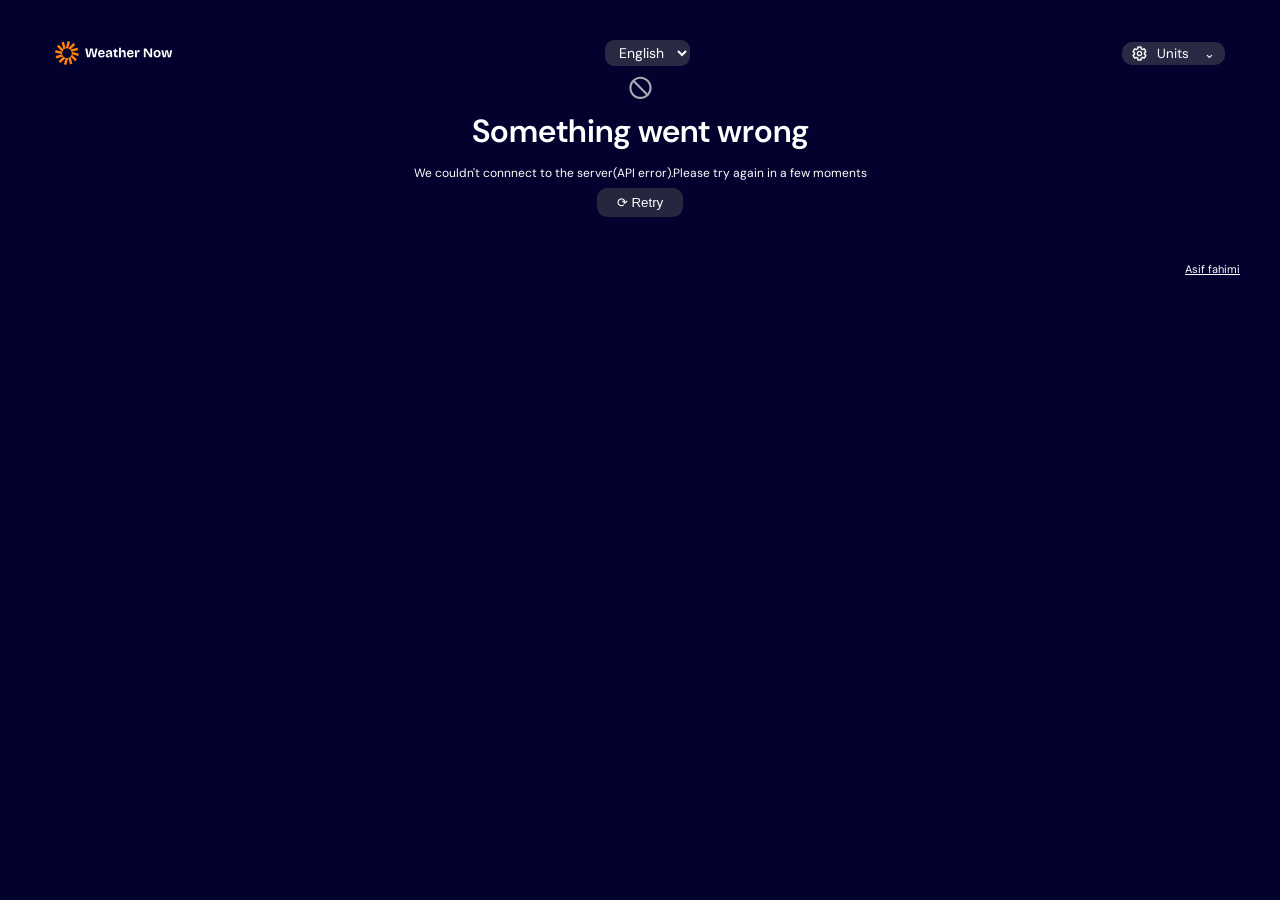
<file: index.html>
<!doctype html>
<html lang="en">
  <head>
    <meta charset="UTF-8" />
    <meta name="viewport" content="width=device-width, initial-scale=1.0" />
    <title>Weather app</title>
    <link rel="stylesheet" href="index.css" />

    <link rel="preconnect" href="https://fonts.googleapis.com" />
    <link rel="preconnect" href="https://fonts.gstatic.com" crossorigin />
    <link
      href="https://fonts.googleapis.com/css2?family=DM+Sans:wght@400;500;600;700&display=swap"
      rel="stylesheet"
    />
  </head>
  <body>
    <div class="header">
      <img src="weather-app-main/assets/images/logo.svg" alt="" />
      <select class="language-select" aria-label="Choose language">
        <option value="en">English</option>
        <option value="fa">فارسی</option>
      </select>
      <div class="units-container">
        <button class="units-button" type="button">
          <img src="weather-app-main/assets/images/icon-units.svg" alt="" />
          Units
          <span class="arrow">⌄</span>
        </button>

        <div class="units-dropdown">
          <button class="switch-units">Switch to Imperial</button>

          <div class="unit-group">
            <p>Temperature</p>

            <button
              class="unit-option selected"
              data-group="temperature"
              data-value="celsius"
            >
              Celsius (°C)
              <span>✓</span>
            </button>

            <button
              class="unit-option"
              data-group="temperature"
              data-value="fahrenheit"
            >
              Fahrenheit (°F)
            </button>
          </div>

          <div class="unit-group">
            <p>Wind Speed</p>

            <button
              class="unit-option selected"
              data-group="wind"
              data-value="kmh"
            >
              km/h
              <span>✓</span>
            </button>

            <button class="unit-option" data-group="wind" data-value="mph">
              mph
            </button>
          </div>

          <!-- Precipitation -->
          <div class="unit-group">
            <p>Precipitation</p>

            <button
              class="unit-option selected"
              data-group="precipitation"
              data-value="mm"
            >
              Millimeters (mm)
              <span>✓</span>
            </button>

            <button
              class="unit-option"
              data-group="precipitation"
              data-value="inch"
            >
              Inches (in)
            </button>
          </div>
        </div>
      </div>
    </div>

    <!-- error handling part -->
    <div class="error_message">
      <div class="icon">
        <img src="../weather-app-main/assets/images/icon-error.svg" alt="" />
      </div>
      <div class="error_title">Something went wrong</div>
      <div class="error_msg">
        We couldn't connnect to the server(API error).Please try again in a few
        moments
      </div>
      <button class="retry">⟳ Retry</button>
    </div>
    <!-- ----------------- -->

    <div class="main_container">
      <div class="how_is_going">How is the sky looking today?</div>
      <form class="search_city" id="form_search_city">
        <div class="search_bar">
          <img src="weather-app-main/assets/images/icon-search.svg" alt="" />
          <input
            type="text"
            placeholder="Search a place"
            class="js_search_input"
            required
          />
        </div>
        <div class="suggestions_container"></div>
        <button type="submit">search</button>
      </form>
      <div class="error_city_not_found">
        <h2>No search result found!</h2>
      </div>
      <div class="weather_info">
        <div class="left_container">
          <!-- handling loading -->
          <div class="loading">
            <div class="loading_dots">
              <span></span>
              <span></span>
              <span></span>
            </div>
            <p>loading...</p>
          </div>
          <!-- --------------- -->
          <div class="todays_weather"></div>
          <div class="todays_others"></div>
          <div class="daily_forecast_p">Daily forecast</div>
          <div class="daily_forecast js_daily_forecast"></div>
        </div>
        <div class="right_container">
          <div class="top_h">
            <p>Hourly forecast</p>
            <select class="week_day"></select>
          </div>
          <div class="button_h"></div>
        </div>
      </div>
    </div>
    <div class="footer">
      <a
        href="https://www.linkedin.com/in/mohammad-asif-fahimi-441491381?originalSubdomain=af"
        lang="fa"
        >Asif fahimi</a
      >
    </div>
    <script src="Scripts/language.js"></script>
    <script type="module" src="index.js" defer></script>
  </body>
</html>
</file>
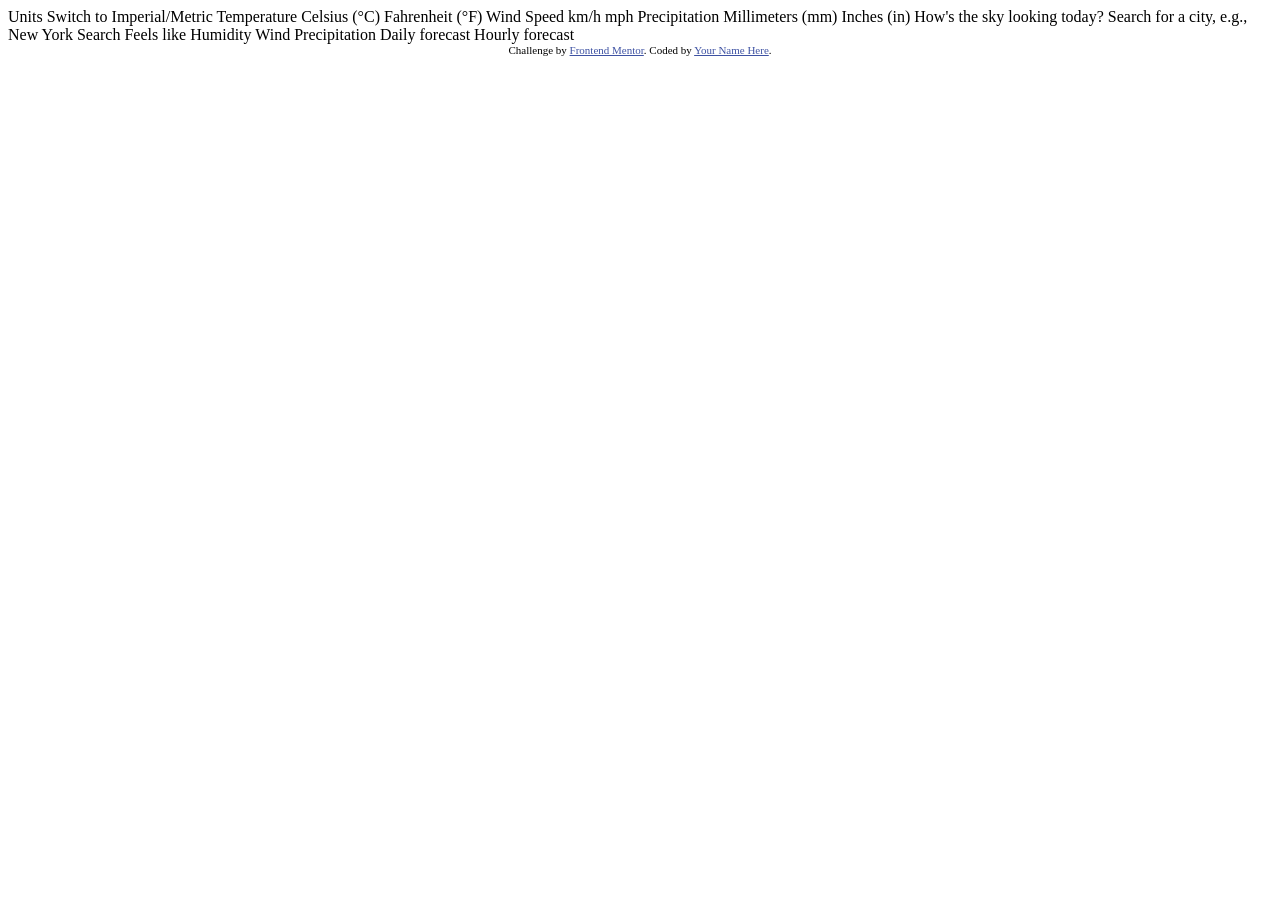
<file: weather-app-main/index.html>
<!DOCTYPE html>
<html lang="en">
<head>
  <meta charset="UTF-8">
  <meta name="viewport" content="width=device-width, initial-scale=1.0"> <!-- displays site properly based on user's device -->

  <link rel="icon" type="image/png" sizes="32x32" href="./assets/images/favicon-32x32.png">
  
  <title>Frontend Mentor | Weather app</title>

  <!-- Feel free to remove these styles or customise in your own stylesheet 👍 -->
  <style>
    .attribution { font-size: 0.6875rem; text-align: center; }
    .attribution a { color: hsl(228, 45%, 44%); }
  </style>
</head>
<body>

  Units

  Switch to Imperial/Metric

  Temperature

  Celsius (°C)
  Fahrenheit (°F)

  Wind Speed

  km/h
  mph

  Precipitation

  Millimeters (mm)
  Inches (in)

  How's the sky looking today?

  Search for a city, e.g., New York
  Search

  Feels like
  <!-- Insert temperature here -->

  Humidity
  <!-- Insert humidity here -->

  Wind
  <!-- Insert wind here -->   
  
  Precipitation
  <!-- Insert precipitation here -->

  Daily forecast
  <!-- Insert daily forecast for the next 7 days here -->

  Hourly forecast
  <!-- Insert hourly forecast for the selected day here -->

  <footer class="attribution">
    Challenge by <a href="https://www.frontendmentor.io?ref=challenge">Frontend Mentor</a>. 
    Coded by <a href="#">Your Name Here</a>.
  </footer>
</body>
</html>
</file>
<file: index.css>
.header {
  position: relative;
  z-index: 10;
}

.main_container {
  position: relative;
  z-index: 1;
}

.units-container {
  position: relative;
}

.units-dropdown {
  position: absolute;
  top: calc(100% + 10px);
  right: 0;
  z-index: 1000;

  /* Keep your existing width, padding,
     background, border, and border-radius */

  display: none;
}

.units-dropdown.active {
  display: block;
}

/* ----------------------------- */

* {
  margin: 0;
  padding: 0;
  box-sizing: border-box;
}

body {
  background-color: hsl(243, 96%, 9%);
  color: white;
  padding: 30px;
  font-family: "DM Sans", sans-serif;
}
.header {
  display: flex;
  justify-content: space-between;
  align-items: center;
  padding: 10px 0px;
  margin: 0 25px;
}
.header img {
  height: 24px;
}

.header,
.main_container {
  animation: fade-in-up 650ms cubic-bezier(0.2, 0.7, 0.3, 1) both;
}

.main_container {
  animation-delay: 100ms;
}

.units-button,
.search_bar,
.search_city > button,
.retry,
.unit-option,
.switch-units,
.daily_forecast > *,
.button_h > *,
.todays_others > * {
  transition:
    transform 180ms ease,
    box-shadow 180ms ease,
    background-color 180ms ease,
    border-color 180ms ease,
    opacity 180ms ease;
}

.units-button:hover,
.search_city > button:hover,
.retry:hover,
.switch-units:hover {
  transform: translateY(-2px);
}

.search_bar:focus-within {
  border-color: #9cc8ff;
  box-shadow: 0 0 0 4px rgb(156 200 255 / 18%);
}

.unit-option:hover,
.daily_forecast > *:hover,
.button_h > *:hover,
.todays_others > *:hover {
  transform: translateY(-3px);
  box-shadow: 0 8px 20px rgb(0 0 0 / 14%);
}

.unit-option:active,
.search_city > button:active,
.retry:active {
  transform: scale(0.97);
}

.units-button:focus-visible,
.search_city button:focus-visible,
.unit-option:focus-visible,
.switch-units:focus-visible,
.retry:focus-visible,
select:focus-visible,
a:focus-visible {
  outline: 3px solid #9cc8ff;
  outline-offset: 3px;
}

.loading_dots span {
  animation: loading-bounce 900ms ease-in-out infinite;
}

.loading_dots span:nth-child(2) {
  animation-delay: 150ms;
}

.loading_dots span:nth-child(3) {
  animation-delay: 300ms;
}

.error_message {
  animation: fade-in-up 350ms ease both;
}

@keyframes fade-in-up {
  from {
    opacity: 0;
    transform: translateY(12px);
  }

  to {
    opacity: 1;
    transform: translateY(0);
  }
}

@keyframes loading-bounce {
  0%,
  60%,
  100% {
    transform: translateY(0);
  }

  30% {
    transform: translateY(-6px);
  }
}

@media (prefers-reduced-motion: reduce) {
  *,
  *::before,
  *::after {
    animation-duration: 0.01ms !important;
    animation-iteration-count: 1 !important;
    scroll-behavior: auto !important;
    transition-duration: 0.01ms !important;
  }
}

.units-container {
  position: relative;
}

.units-button {
  display: flex;
  align-items: center;
  gap: 10px;
  padding: 3px 10px;
  background: #292943;
  color: white;
  border: none;
  border-radius: 10px;
  font-size: 12Spx;
  cursor: pointer;
  font-family: inherit;
}
.units-button img {
  height: 15px;
  width: 15px;
}
.arrow {
  margin-left: 5px;
}

.switch-units {
  background-color: #41415b;
  padding: 5px;
  border: none;
  border-radius: 5px;
  color: white;
  width: 100%;
  justify-content: left;
}
.units-container {
  position: relative;
  z-index: 1;
}

.units-dropdown {
  position: absolute;
  top: calc(100% + 10px);
  right: -10px;
  width: 180px;
  padding: 10px;
  background: #292943;
  border: 1px solid #41415b;
  border-radius: 12px;
  z-index: 0;
  display: none;
}

.units-dropdown.active {
  display: block;
}

.unit-group {
  padding: 8px 0;
  border-bottom: 1px solid #41415b;
}

.unit-option span {
  display: none;
}

.unit-option.selected span {
  display: inline;
}

.unit-option:focus-visible,
.units-button:focus-visible {
  outline: 2px solid #a5a5ff;
  outline-offset: 3px;
}

.unit-group p {
  color: #aaaabd;
  font-size: 10px;
}

.unit-option {
  display: flex;
  justify-content: space-between;
  width: 100%;
  padding: 6px;
  color: white;
  background: transparent;
  border: none;
  border-radius: 7px;
  cursor: pointer;
  text-align: left;
  font-size: 12px;
}

.unit-option:hover,
.unit-option.selected {
  background: #41415b;
}

.how_is_going {
  font-size: 30px;
  /* font-family:  [DM Sans](https://fonts.google.com/specimen/DM+Sans) ; */
  font-weight: 700;
  text-align: center;
  margin: 27px;
}

.search_city {
  display: flex;
  justify-content: center;
  align-items: stretch;
  gap: 12px;
  width: 70%;
  max-width: 700px;
  margin: 0 auto;
  padding: 10px 0;
  position: relative;
}

/* ------------handling suggestion */
.suggestions_container {
  display: none;
  position: absolute;
  top: 40px;
  left: 0;
  width: 100%;
  max-height: 200px;
  overflow-y: auto;
  padding: 8px;
  background-color: hsl(243, 23%, 24%);
  border: 1px solid hsl(243, 18%, 32%);
  border-radius: 10px;
  z-index: 100;
}

.suggestions_container.show_suggestions {
  display: block;
}

.suggestion_item {
  padding: 10px;
  border-radius: 7px;
  color: white;
  font-size: 14px;
  cursor: pointer;
}

.suggestion_item:hover,
.suggestion_item.active {
  background-color: hsl(243, 23%, 32%);
}

.suggestions_message {
  padding: 10px;
  color: hsl(240, 6%, 75%);
  font-size: 13px;
}

/* ------------------------------ */
/* handling No city found eror */
.error_city_not_found {
  background-color: hsl(243, 96%, 9%);
  color: white;
  font-size: 12px;
  font-weight: 200;
  margin: 13px;
  display: none;
}

.no_city_found_show {
  display: flex;
  justify-content: center;
}
/* ---------------------------- */
.search_city img {
  width: 15px;
  height: 15px;
  object-fit: contain;
  flex-shrink: 0;
}
.search_bar {
  background-color: hsl(243, 23%, 24%);
  display: flex;
  align-items: center;
  gap: 12px;
  flex: 1;
  min-width: 0;
  height: 30px;
  padding: 0 16px;
  border: 1px solid hsl(243, 18%, 32%);
  border-radius: 10px;
}
.search_city input {
  flex: 1;
  min-width: 0;
  height: 100%;
  background: transparent;
  border: none;
  outline: none;
  color: white;
  font-size: 12.7px;
  padding: 0;
}
.search_city button {
  min-width: 100px;
  padding: 0 18px;
  height: 30px;
  background-color: hsl(233, 67%, 56%);
  border: none;
  border-radius: 12px;
  color: white;
  font-size: 16px;
  font-weight: 500;
  cursor: pointer;
}

.weather_info {
  display: grid;
  grid-template-columns: minmax(0, 1.8fr) minmax(280px, 1fr);
  gap: 20px;
  align-items: start;
  margin-top: 20px;
}
.left_container {
  min-width: 0;
}
.right_container {
  min-width: 0;
}
.todays_weather {
  width: 100%;
  min-height: 180px;
  padding: 24px;
  display: flex;
  flex-wrap: wrap;
  justify-content: space-between;
  align-items: center;
  gap: 16px;
  background-image: url("weather-app-main/assets/images/bg-today-large.svg");
  background-size: cover;
  background-position: center;
  background-repeat: no-repeat;
  border-radius: 16px;
  /* margin-left: 20px; */
}
.location_date {
  min-width: 0;
  flex: 1 1 220px;
  display: flex;
  flex-direction: column;
  gap: 8px;
}

.location_date p:first-child {
  font-size: 28px;
  font-weight: 700;
  overflow-wrap: anywhere;
}

.location_date p:last-child {
  font-size: 16px;
}

.weather {
  display: flex;
  align-items: center;
  gap: 12px;
  flex: 0 1 auto;
}

.weather img {
  width: 80px;
  height: 80px;
  object-fit: contain;
}

.weather p {
  font-size: 40px;
  font-weight: 700;
  white-space: nowrap;
}

.todays_others {
  display: grid;
  grid-template-columns: repeat(4, minmax(0, 1fr));
  gap: 12px;
  width: 100%;
  margin-top: 16px;
}

.todays_others > div {
  min-width: 0;
  padding: 16px;
  background-color: hsl(243, 23%, 24%);
  border: 1px solid hsl(243, 18%, 32%);
  border-radius: 13px;
}

.todays_others p {
  color: white;
  font-size: 15px;
  font-weight: 400;
  margin-bottom: 10px;
  overflow-wrap: break-word;
  white-space: nowrap;
}

.todays_others .d {
  color: hsl(240, 6%, 75%);
  font-size: 12px;
  font-weight: 400;
  margin-bottom: 16px;
  white-space: normal;
}

.todays_others .c {
  color: white;
  font-size: 22px;
  font-weight: 400;
  white-space: nowrap;
}

.daily_forecast_p {
  margin-top: 24px;
  margin-bottom: 12px;
  font-size: 18px;
  font-weight: 600;
}

.daily_forecast {
  display: grid;
  grid-template-columns: repeat(7, minmax(0, 1fr));
  gap: 8px;
  width: 100%;
}

.daily_forecast > div {
  min-width: 0;
  min-height: 130px;
  padding: 10px 4px;
  border-radius: 10px;
  background-color: hsl(243, 23%, 24%);
}

.daily_forecast > div .buttom {
  display: flex;
  justify-content: space-between;
  align-items: center;
  gap: 4px;
  margin-top: 12px;
  height: 50%;
}
.daily_forecast > div .buttom p {
  font-size: 11px;
  white-space: nowrap;
}

.daily_forecast > div .top {
  display: flex;
  flex-direction: column;
  align-items: center;
  gap: 8px;
}
.daily_forecast > div .top img {
  width: 36px;
  height: 36px;
  object-fit: contain;
}

.daily_forecast > div .top p {
  font-size: 13px;
  white-space: nowrap;
}

.right_container {
  border-radius: 13px;
  background-color: hsl(243, 23%, 24%);
}

.right_container .top_h {
  display: flex;
  justify-content: space-between;
  align-items: center;
  gap: 10px;
  padding: 18px;
}

.right_container .top_h select {
  background-color: hsl(243, 23%, 30%);
  color: white;
  font-size: 12px;
  padding: 6px 8px;
  border: none;
  border-radius: 6px;
  cursor: pointer;
}

.right_container .top_h select:focus-visible {
  outline: 2px solid #a5b4fc;
  outline-offset: 3px;
}

.right_container .top_h p {
  font-size: 15px;
}

.right_container .button_h {
  display: flex;
  max-height: 427px;
  overflow-y: auto;
  flex-direction: column;
  gap: 8px;
  padding: 0 18px 18px;
}

.right_container .button_h > div {
  display: flex;
  align-items: center;
  position: relative;
  background-color: hsl(243, 23%, 30%);
  min-height: 39px;
  width: 100%;
  border-radius: 8px;
  padding: 5.5px 10px;
}

.right_container .button_h > div img {
  width: 32px;
  height: 32px;
  object-fit: contain;
  margin-right: 10px;
}
.right_container .button_h > div .d {
  font-size: 13px;
  margin-right: 10px;
}

.right_container .button_h > div .c {
  position: absolute;
  right: 10px;
  font-size: 13px;
}

.footer {
  height: 60px;
  position: relative;
}
.footer a {
  position: absolute;
  color: white;
  right: 10px;
  bottom: 1px;
  font-size: 11px;
}

/* erroe handling part */
.error_message {
  background-color: hsl(243, 96%, 9%);
  display: flex;
  flex-direction: column;
  align-items: center;
  text-align: center;
  color: white;
  width: 70%;
  display: none;
  margin: auto;
  font-family: "DM Sans", sans-serif;
}
.show {
  display: flex;
}

.hide {
  display: none;
}

.icon img {
  width: 23px;
  height: 23px;
  object-fit: contain;
}

.error_title {
  padding: 6px;
  font-size: 32px;
  font-weight: 600;
  columns: white;
}
.error_msg {
  padding: 7px;
  font-size: 12px;
}
.retry {
  background-color: #26263f;
  padding: 7px 20px;
  border: none;
  border-radius: 10px;
  cursor: pointer;
  color: white;
}

/* ------------------------- */
/* handling loading */
.loading {
  width: 100%;
  min-height: 180px;
  padding: 24px;
  display: none;
  flex-direction: column;
  align-items: center;
  justify-content: center;
  background-size: cover;
  background-color: hsl(243, 23%, 24%);
  border-radius: 16px;
  color: white;
  font-size: 20px;
}
.show_loading {
  display: flex;
}
.loading p {
  font-size: 17px;
}

.loading_dots {
  display: flex;
  align-items: center;
  gap: 18px;
  overflow: hidden;
  width: 160px;
  height: 25px;
}

.loading_dots span {
  width: 9px;
  height: 9px;
  flex-shrink: 0;
  border-radius: 50%;
  background-color: #80bfff;
  animation: moveDots 2s ease-in-out infinite;
}

.loading_dots span:nth-child(2) {
  animation-delay: 0.15s;
}

.loading_dots span:nth-child(3) {
  animation-delay: 0.3s;
}

.loading_dots span:nth-child(4) {
  animation-delay: 0.45s;
}

.loading_dots span:nth-child(5) {
  animation-delay: 0.6s;
}

@keyframes moveDots {
  0% {
    transform: translateX(-30px);
    opacity: 0;
  }

  25% {
    transform: translate(0, -8px);
    opacity: 1;
  }

  50% {
    transform: translate(30px, 0);
    opacity: 1;
  }

  100% {
    transform: translateX(80px);
    opacity: 0;
  }
}

/* ---------------- */

@media (max-width: 900px) {
  .weather_info {
    grid-template-columns: 1fr;
  }

  .left_container,
  .right_container {
    width: 100%;
  }
}

@media (max-width: 600px) {
  .todays_others {
    grid-template-columns: repeat(2, minmax(0, 1fr));
  }
}

@media (max-width: 600px) {
  .daily_forecast {
    grid-template-columns: repeat(7, minmax(75px, 1fr));
    overflow-x: auto;
    padding-bottom: 10px;
  }
  body {
    padding: 12px;
  }
}

@media (max-width: 600px) {
  .search_city {
    width: 100%;
  }
}

@media (max-width: 600px) {
  .search_city {
    width: 100%;
  }
}

/* new part for language: */
.language-select {
  padding: 3px 10px;
  color: white;
  background: #292943;
  border: 1px solid #41415b;
  border-radius: 9px;
  border: none;
  outline: none;
  font: inherit;
  cursor: pointer;
  font-size: 14px;
}

.language-select option {
  font-size: 10px;
}

.language-select:focus {
  outline: none;
  box-shadow: none;
}

html[dir="rtl"] body {
  direction: rtl;
}

/* ----------- */
</file>
